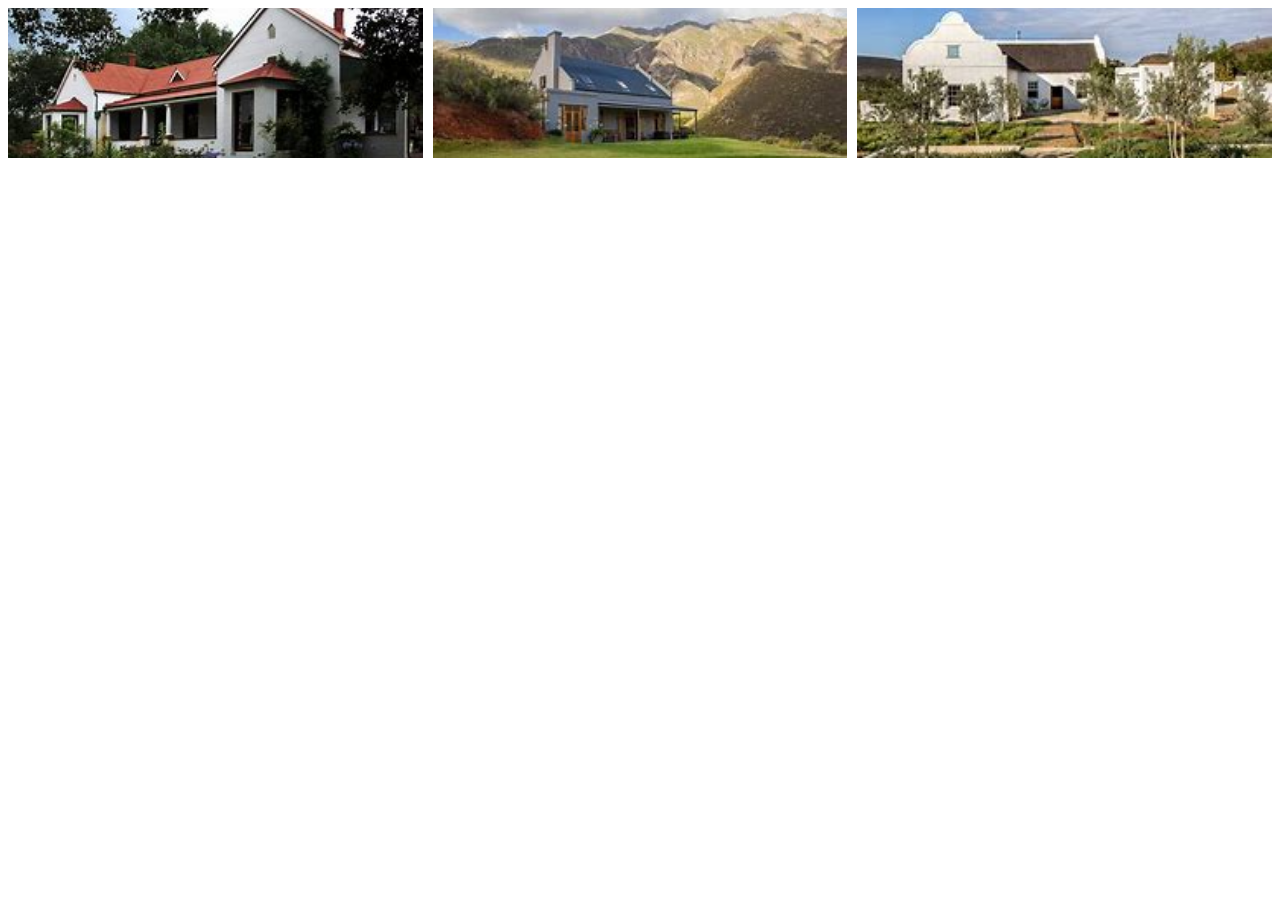
<file: index.html>
<!DOCTYPE html>

  <html lang="en">
  <head>
    <meta charset="UTF-8">
    <meta name="viewport" content="width=device-width, initial-scale=1.0">
    <title>Resize Images</title>
    <style>
        .layout {
        display: flex;
        gap: 10px; /* Adds space between images */
        }

        .layout div {
        flex: 1; /* Makes all containers equal width */
        height: 150px; /* Fixed height */
        overflow: hidden;
        }

        .layout img {
        width: 100%;
        height: 100%;
        object-fit: cover;
        }
    </style>
  </head>
  <body>
    <section class="layout">
      <div>
        <img src="images/img1.jpg" alt="">
      </div>
      <div>
        <img src="images/img2.jpg" alt="">
      </div>
      <div>
        <img src="images/img3.jpg" alt="">
      </div>
    </section>
  </body>
  </html>
</file>
